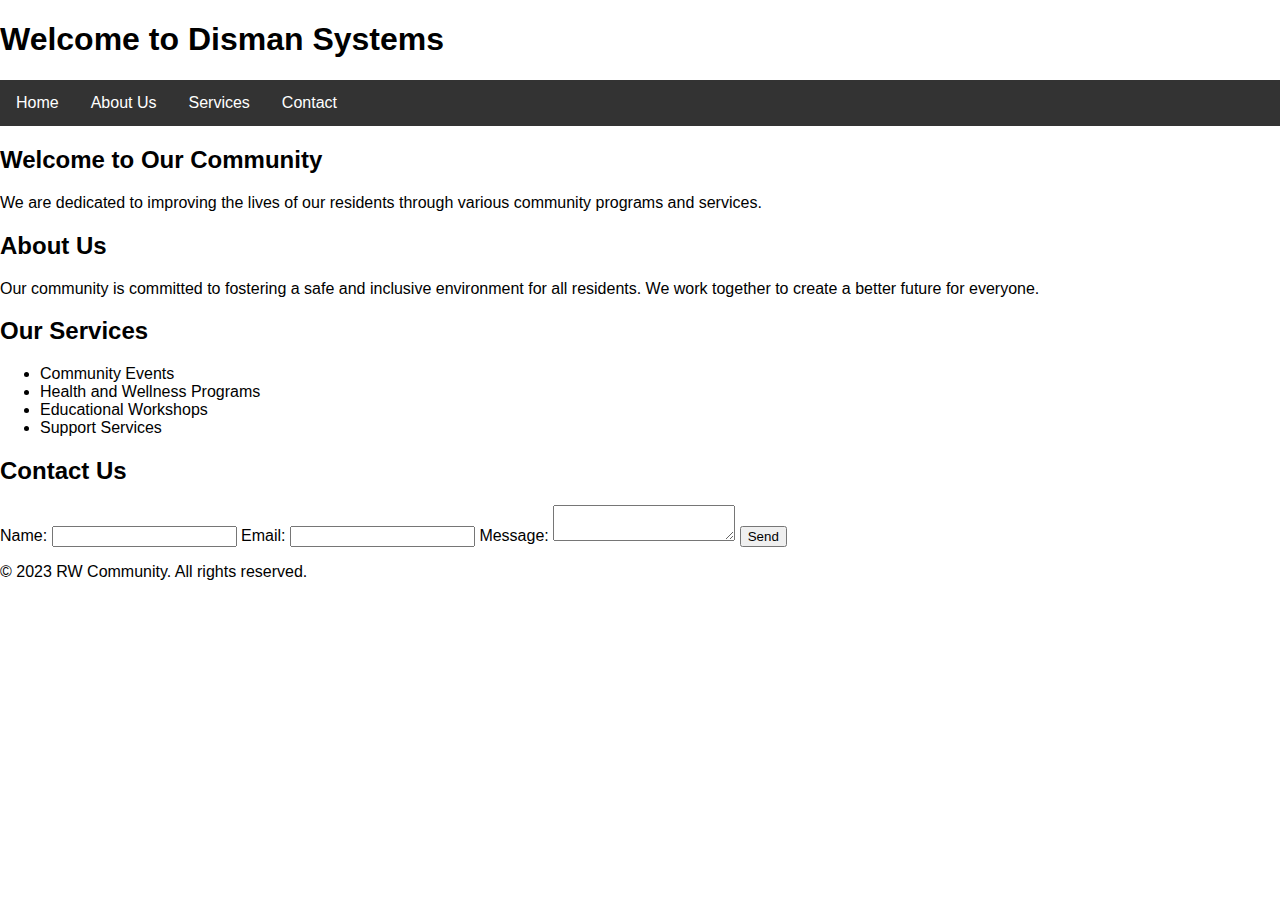
<file: index.html>
<!DOCTYPE html>
<html lang="en">
<head>
    <meta charset="UTF-8">
    <meta name="viewport" content="width=device-width, initial-scale=1.0">
    <title>RW Community Website</title>
    <link rel="stylesheet" href="index.css">
</head>
<body>
    <header>
        <div class="container">
            <h1>Welcome to Disman Systems</h1>
            <nav>
                <ul>
                    <li><a href="index.html">Home</a></li>
                    <li><a href="tentang.html">About Us</a></li>
                    <li><a href="servis.html">Services</a></li>
                    <li><a href="kontak.html">Contact</a></li>
                </ul>
            </nav>
        </div>
    </header>

    <section id="home">
        <div class="container">
            <h2>Welcome to Our Community</h2>
            <p>We are dedicated to improving the lives of our residents through various community programs and services.</p>
        </div>
    </section>

    <section id="about">
        <div class="container">
            <h2>About Us</h2>
            <p>Our community is committed to fostering a safe and inclusive environment for all residents. We work together to create a better future for everyone.</p>
        </div>
    </section>

    <section id="services">
        <div class="container">
            <h2>Our Services</h2>
            <ul>
                <li>Community Events</li>
                <li>Health and Wellness Programs</li>
                <li>Educational Workshops</li>
                <li>Support Services</li>
            </ul>
        </div>
    </section>

    <section id="contact">
        <div class="container">
            <h2>Contact Us</h2>
            <form action="#" method="post">
                <label for="name">Name:</label>
                <input type="text" id="name" name="name" required>
                <label for="email">Email:</label>
                <input type="email" id="email" name="email" required>
                <label for="message">Message:</label>
                <textarea id="message" name="message" required></textarea>
                <button type="submit">Send</button>
            </form>
        </div>
    </section>

    <footer>
        <div class="container">
            <p>&copy; 2023 RW Community. All rights reserved.</p>
        </div>
    </footer>
</body>
</html>
</file>
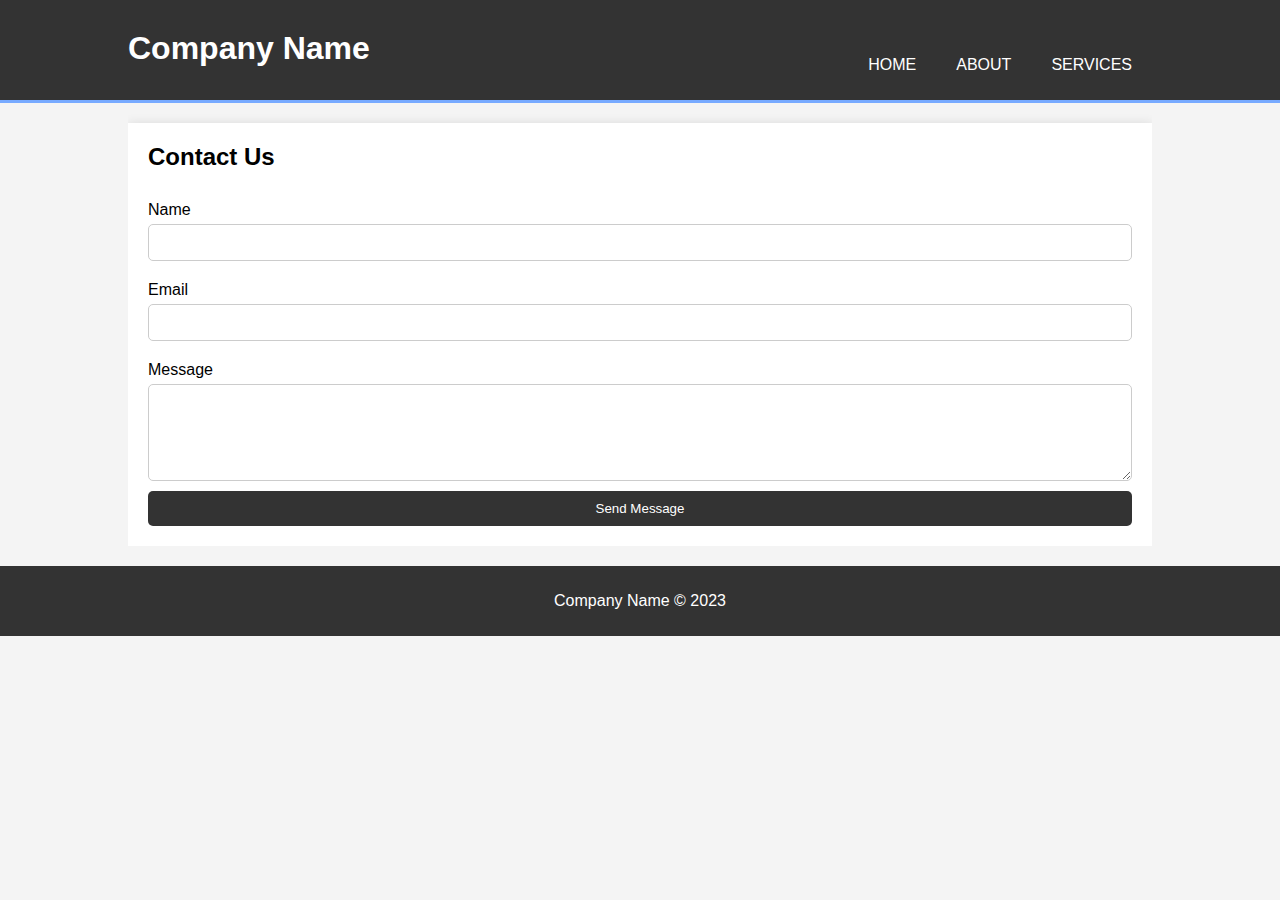
<file: kontak.html>
<!DOCTYPE html>
<html lang="en">
<head>
    <meta charset="UTF-8">
    <meta name="viewport" content="width=device-width, initial-scale=1.0">
    <title>Contact Us</title>
    <style>
        body {
            font-family: Arial, sans-serif;
            margin: 0;
            padding: 0;
            background-color: #f4f4f4;
        }
        .container {
            width: 80%;
            margin: auto;
            overflow: hidden;
        }
        header {
            background: #333;
            color: #fff;
            padding-top: 30px;
            min-height: 70px;
            border-bottom: #77aaff 3px solid;
        }
        header a {
            color: #fff;
            text-decoration: none;
            text-transform: uppercase;
            font-size: 16px;
        }
        header ul {
            padding: 0;
            list-style: none;
        }
        header li {
            float: left;
            display: inline;
            padding: 0 20px 0 20px;
        }
        header #branding {
            float: left;
        }
        header #branding h1 {
            margin: 0;
        }
        header nav {
            float: right;
            margin-top: 10px;
        }
        .main-content {
            padding: 20px;
            background: #fff;
            margin-top: 20px;
            box-shadow: 0 0 10px rgba(0,0,0,0.1);
        }
        .main-content h2 {
            margin-top: 0;
        }
        .contact-form {
            display: flex;
            flex-direction: column;
        }
        .contact-form label {
            margin: 10px 0 5px;
        }
        .contact-form input, .contact-form textarea {
            padding: 10px;
            margin-bottom: 10px;
            border: 1px solid #ccc;
            border-radius: 5px;
        }
        .contact-form button {
            padding: 10px;
            background: #333;
            color: #fff;
            border: none;
            border-radius: 5px;
            cursor: pointer;
        }
        .contact-form button:hover {
            background: #555;
        }
        footer {
            background: #333;
            color: #fff;
            text-align: center;
            padding: 10px 0;
            margin-top: 20px;
        }
    </style>
</head>
<body>
    <header>
        <div class="container">
            <div id="branding">
                <h1>Company Name</h1>
            </div>
            <nav>
                <ul>
                    <li><a href="index.html">Home</a></li>
                    <li><a href="tentang.html">About</a></li>
                    <li><a href="servis.html">Services</a></li>
                </ul>
            </nav>
        </div>
    </header>

    <div class="container">
        <div class="main-content">
            <h2>Contact Us</h2>
            <form class="contact-form">
                <label for="name">Name</label>
                <input type="text" id="name" name="name" required>

                <label for="email">Email</label>
                <input type="email" id="email" name="email" required>

                <label for="message">Message</label>
                <textarea id="message" name="message" rows="5" required></textarea>

                <button type="submit">Send Message</button>
            </form>
        </div>
    </div>

    <footer>
        <p>Company Name &copy; 2023</p>
    </footer>
</body>
</html>
</file>
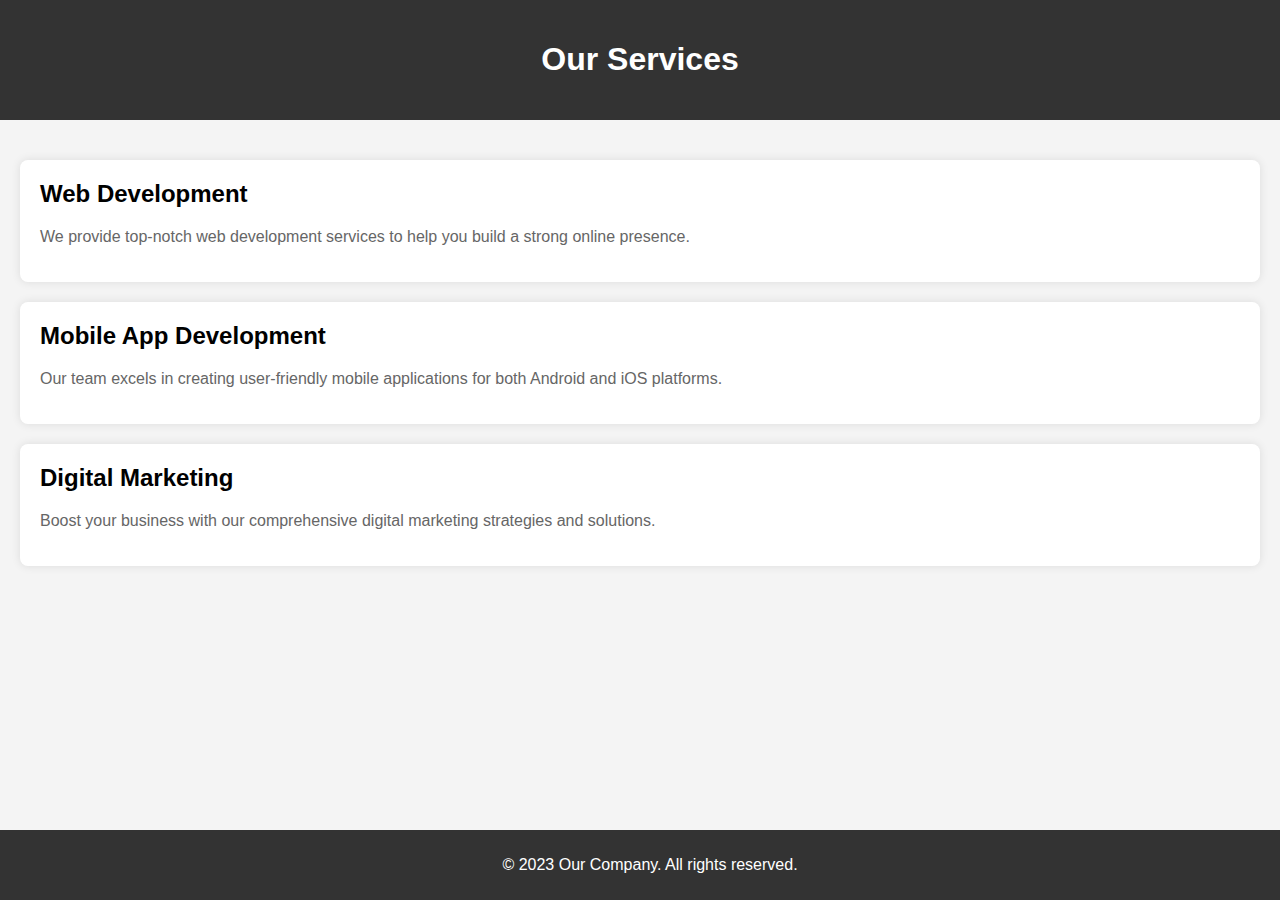
<file: servis.html>
<!DOCTYPE html>
<html lang="en">
<head>
    <meta charset="UTF-8">
    <meta name="viewport" content="width=device-width, initial-scale=1.0">
    <title>Our Services</title>
    <style>
        body {
            font-family: Arial, sans-serif;
            margin: 0;
            padding: 0;
            background-color: #f4f4f4;
        }
        .header {
            background-color: #333;
            color: #fff;
            padding: 20px;
            text-align: center;
        }
        .container {
            padding: 20px;
        }
        .service {
            background-color: #fff;
            margin: 20px 0;
            padding: 20px;
            border-radius: 8px;
            box-shadow: 0 0 10px rgba(0, 0, 0, 0.1);
        }
        .service h2 {
            margin-top: 0;
        }
        .service p {
            color: #666;
        }
        .footer {
            background-color: #333;
            color: #fff;
            text-align: center;
            padding: 10px;
            position: fixed;
            bottom: 0;
            width: 100%;
        }
    </style>
</head>
<body>
    <div class="header">
        <h1>Our Services</h1>
    </div>
    <div class="container">
        <div class="service">
            <h2>Web Development</h2>
            <p>We provide top-notch web development services to help you build a strong online presence.</p>
        </div>
        <div class="service">
            <h2>Mobile App Development</h2>
            <p>Our team excels in creating user-friendly mobile applications for both Android and iOS platforms.</p>
        </div>
        <div class="service">
            <h2>Digital Marketing</h2>
            <p>Boost your business with our comprehensive digital marketing strategies and solutions.</p>
        </div>
    </div>
    <div class="footer">
        <p>&copy; 2023 Our Company. All rights reserved.</p>
    </div>
</body>
</html>
</file>
<file: index.css>
/* CSS for index.html */

body {
    font-family: Arial, sans-serif;
    margin: 0;
    padding: 0;
}

nav {
    background-color: #333;
    overflow: hidden;
}

nav ul {
    list-style-type: none;
    margin: 0;
    padding: 0;
    display: flex;
}

nav ul li {
    float: left;
}

nav ul li a {
    display: block;
    color: white;
    text-align: center;
    padding: 14px 16px;
    text-decoration: none;
}

nav ul li a:hover {
    background-color: #111;
}
</file>
